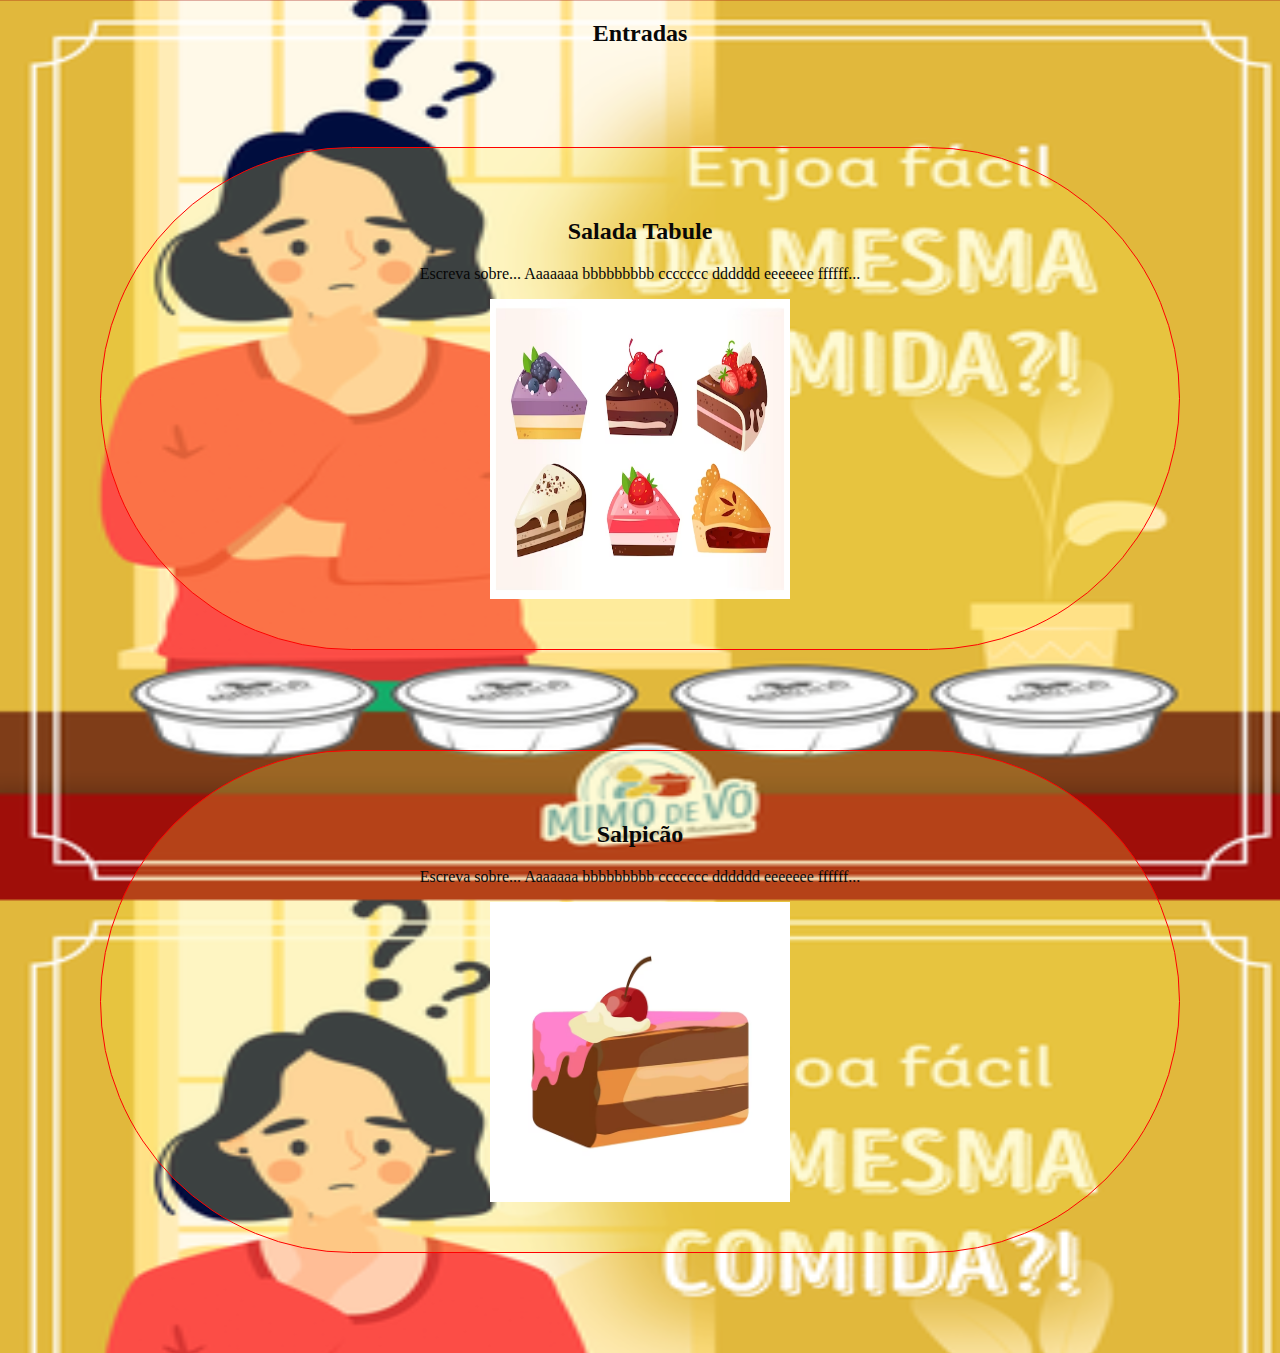
<file: entrada.html>
<!DOCTYPE html>
<html lang="pt-br">
<head>
    <meta charset="UTF-8">
    <meta name="viewport" content="width=device-width, initial-scale=1.0">
    <link rel="stylesheet" href="style.css">
    <title>Receitas Deliciosas - Entradas</title>
</head>
<body>
    <h2>Entradas</h2>
    <!-- Receita de entrada 1 -->
    <!-- inclua imagens -->
    <div class="receita">
        <h2>Salada Tabule</h2>
        <p>Escreva sobre... Aaaaaaa bbbbbbbbb ccccccc dddddd eeeeeee ffffff...</p>
        <img src="pastela.avif" alt="">
    </div>
    
    <!-- Receita de entrada 2 -->
    <!-- inclua imagens -->
    <div class="receita">
        <h2>Salpicão</h2>
        <p>Escreva sobre... Aaaaaaa bbbbbbbbb ccccccc dddddd eeeeeee ffffff...</p>
        <img src="abc.avif">
    </div>
</body>
</html>
</file>
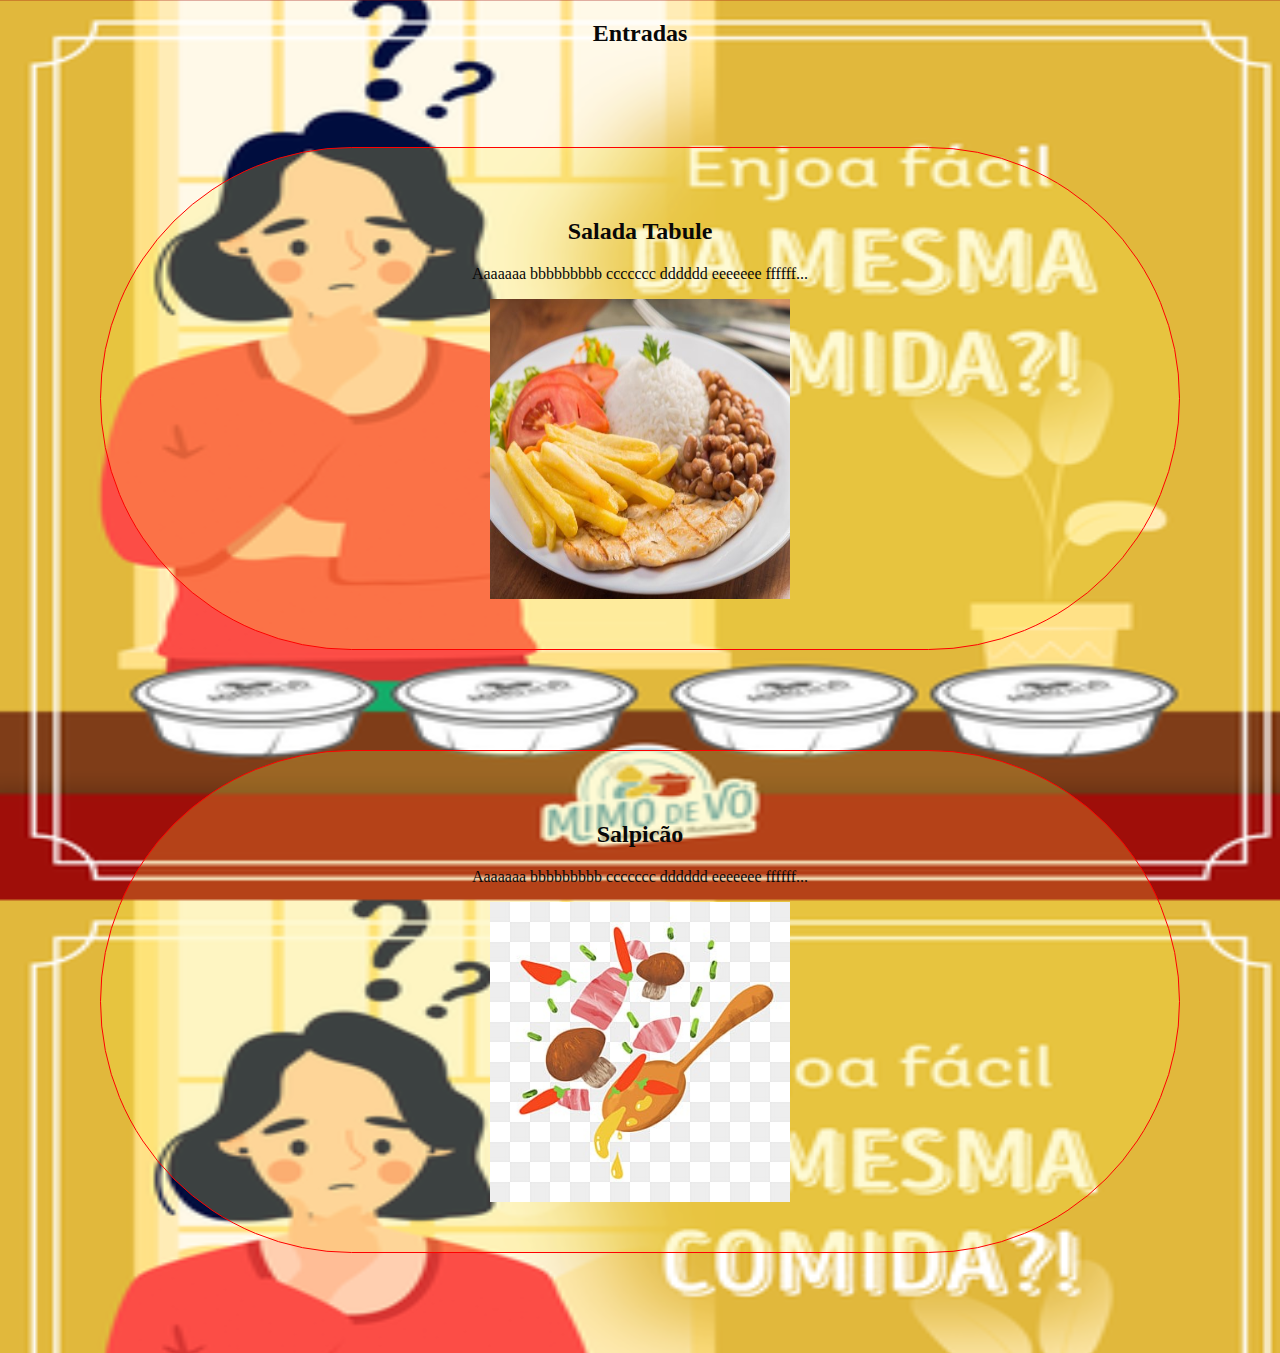
<file: prato_principal.html>
<!DOCTYPE html>
<html lang="pt-br">
<head>
    <meta charset="UTF-8">
    <meta name="viewport" content="width=device-width, initial-scale=1.0">
    <link rel="stylesheet" href="style.css">
    <title>Receitas Deliciosas - Entradas</title>
</head>
<body>
    <h2>Entradas</h2>
    <!-- Receita de entrada 1 -->
    <!-- inclua imagens -->
    <div class="receita">
        <h2>Salada Tabule</h2>
        <p>Aaaaaaa bbbbbbbbb ccccccc dddddd eeeeeee ffffff...</p>
        <img src="arroz.jpg" alt="">
    </div>
    
    <!-- Receita de entrada 2 -->
    <!-- inclua imagens -->
    <div class="receita">
        <h2>Salpicão</h2>
        <p>Aaaaaaa bbbbbbbbb ccccccc dddddd eeeeeee ffffff... </p>
        <img src="troquei.jpg" alt="100"> 
    </div>
</body>
</html>
</file>
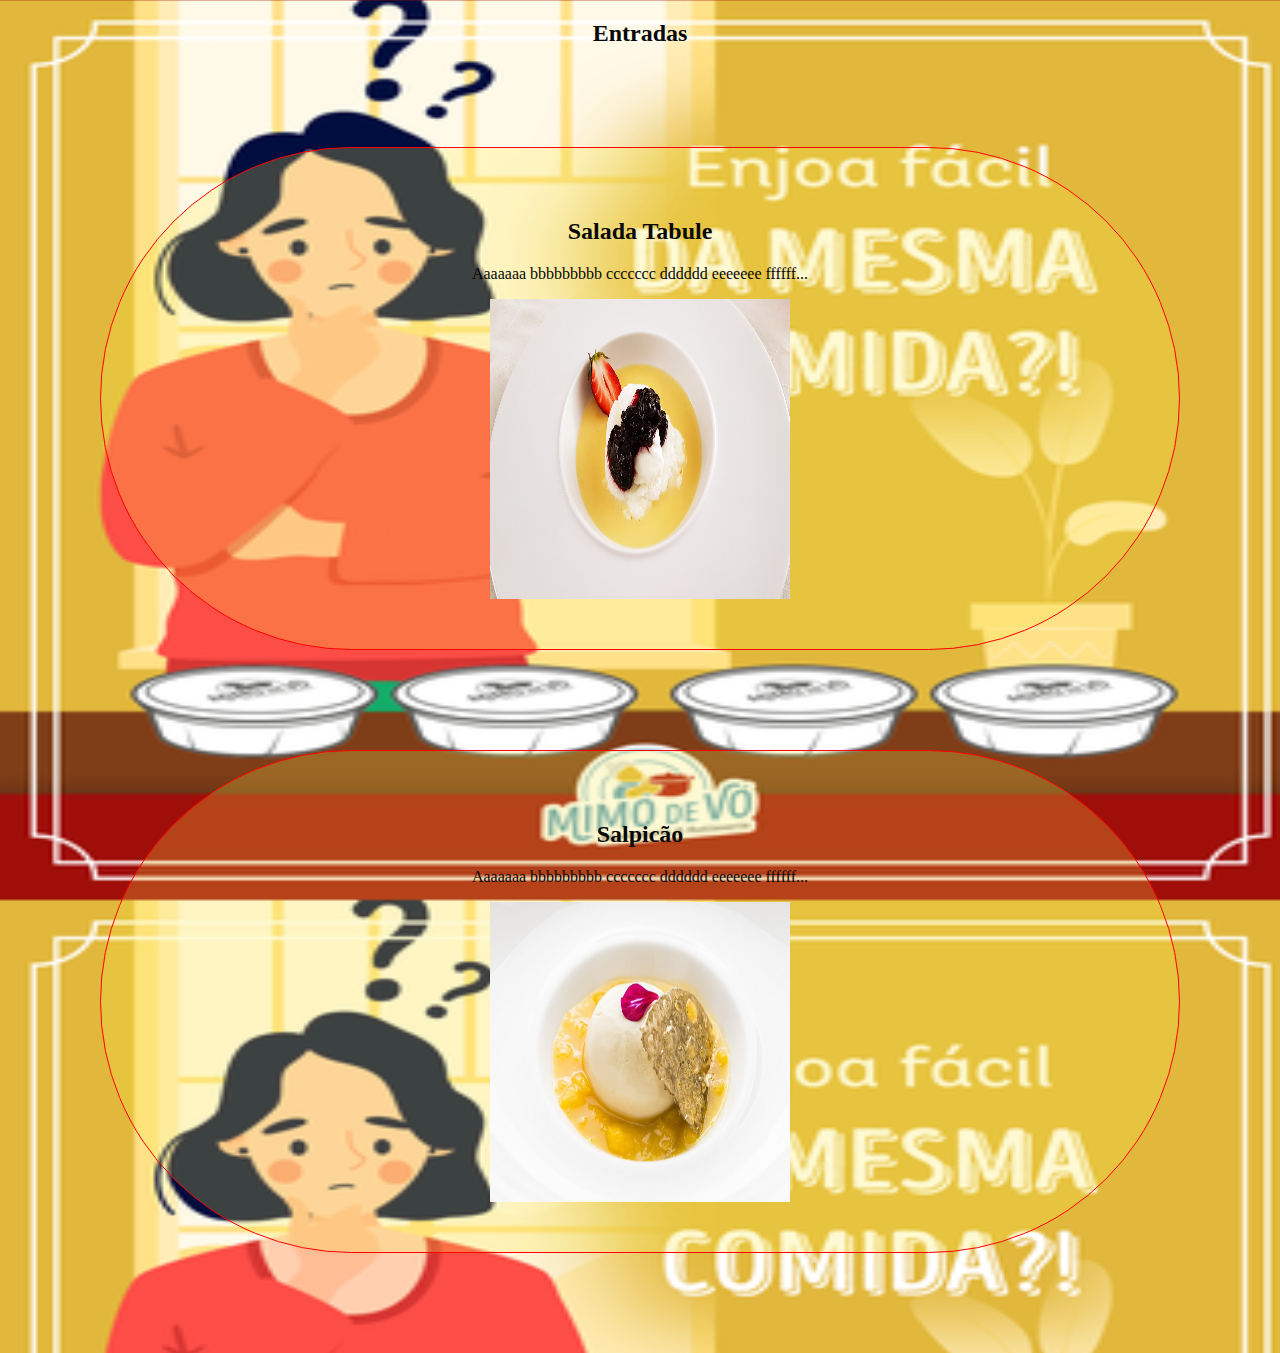
<file: sobremesas.html>
<!DOCTYPE html>
<html lang="pt-br">
<head>
    <meta charset="UTF-8">
    <meta name="viewport" content="width=device-width, initial-scale=1.0">
    <link rel="stylesheet" href="style.css">
    <title>Receitas Deliciosas - Entradas</title>
</head>
<body>
    <h2>Entradas</h2>
    <!-- Receita de entrada 1 -->
    <!-- inclua imagens -->
    <div class="receita">
        <h2>Salada Tabule</h2>
        <p>Aaaaaaa bbbbbbbbb ccccccc dddddd eeeeeee ffffff...</p>
        <img src="sobre2.jpg">
    </div>
    
    <!-- Receita de entrada 2 -->
    <!-- inclua imagens -->
    <div class="receita">
        <h2>Salpicão</h2>
        <p>Aaaaaaa bbbbbbbbb ccccccc dddddd eeeeeee ffffff...</p>
        <img src="sobre.jpg">
    </div>
</body>
</html>
</file>
<file: style.css>
/* Estilos gerais */
body {
    font-family: serif, sans-serif;
    margin: 0;
    padding: 0;
    background-image: url(fundo.png);
    
    background-size: 1300px 900px
}

/* Estilos do cabeçalho */
header {
    background-color: #f8fc07;
    color: rgb(6, 6, 6);
    /*valores superior e inferior, seguido de valores da direita e esquerda.*/
    padding: 20px 0;
    text-align: center;
}

header h1 {
    margin: 0;
}

nav ul {
    padding: 0;
}

nav li {
    display: inline;
    margin-right: 100px;
}

nav a {
    text-decoration: none;
    color: rgb(6, 6, 6);
}

/* Estilos das seções */
section {
    padding: 40px 0;
    text-align: center;
}

section h2 {
    font-size: 10px;
    /*margin inferior*/
    margin-bottom: 20px;
}

/* Estilos das receitas */
.receita {
    background-color: #fae94d3d;
    border: 1px solid red;
    padding: 50px;
    margin: 100px;
    border-radius: 300px;

}

.receita h3 {
    font-size: 20px;
    margin-bottom: 10px;

}
h1{
    color: red;
}
h2{
    color: rgb(8, 8, 8);
    text-align: center;

}
p{
    color: rgb(7, 7, 7);
    text-align: center;
}
/* Estilos responsivos */
@media screen and (max-width: 768px) {
    /* Estilos responsivos aqui */
}

@media screen and (min-width: 769px) {
    /* Estilos responsivos aqui */
}
img{
    margin:auto;
    display: block; 
    width: 300px;
    height: 300px;
}
</file>
